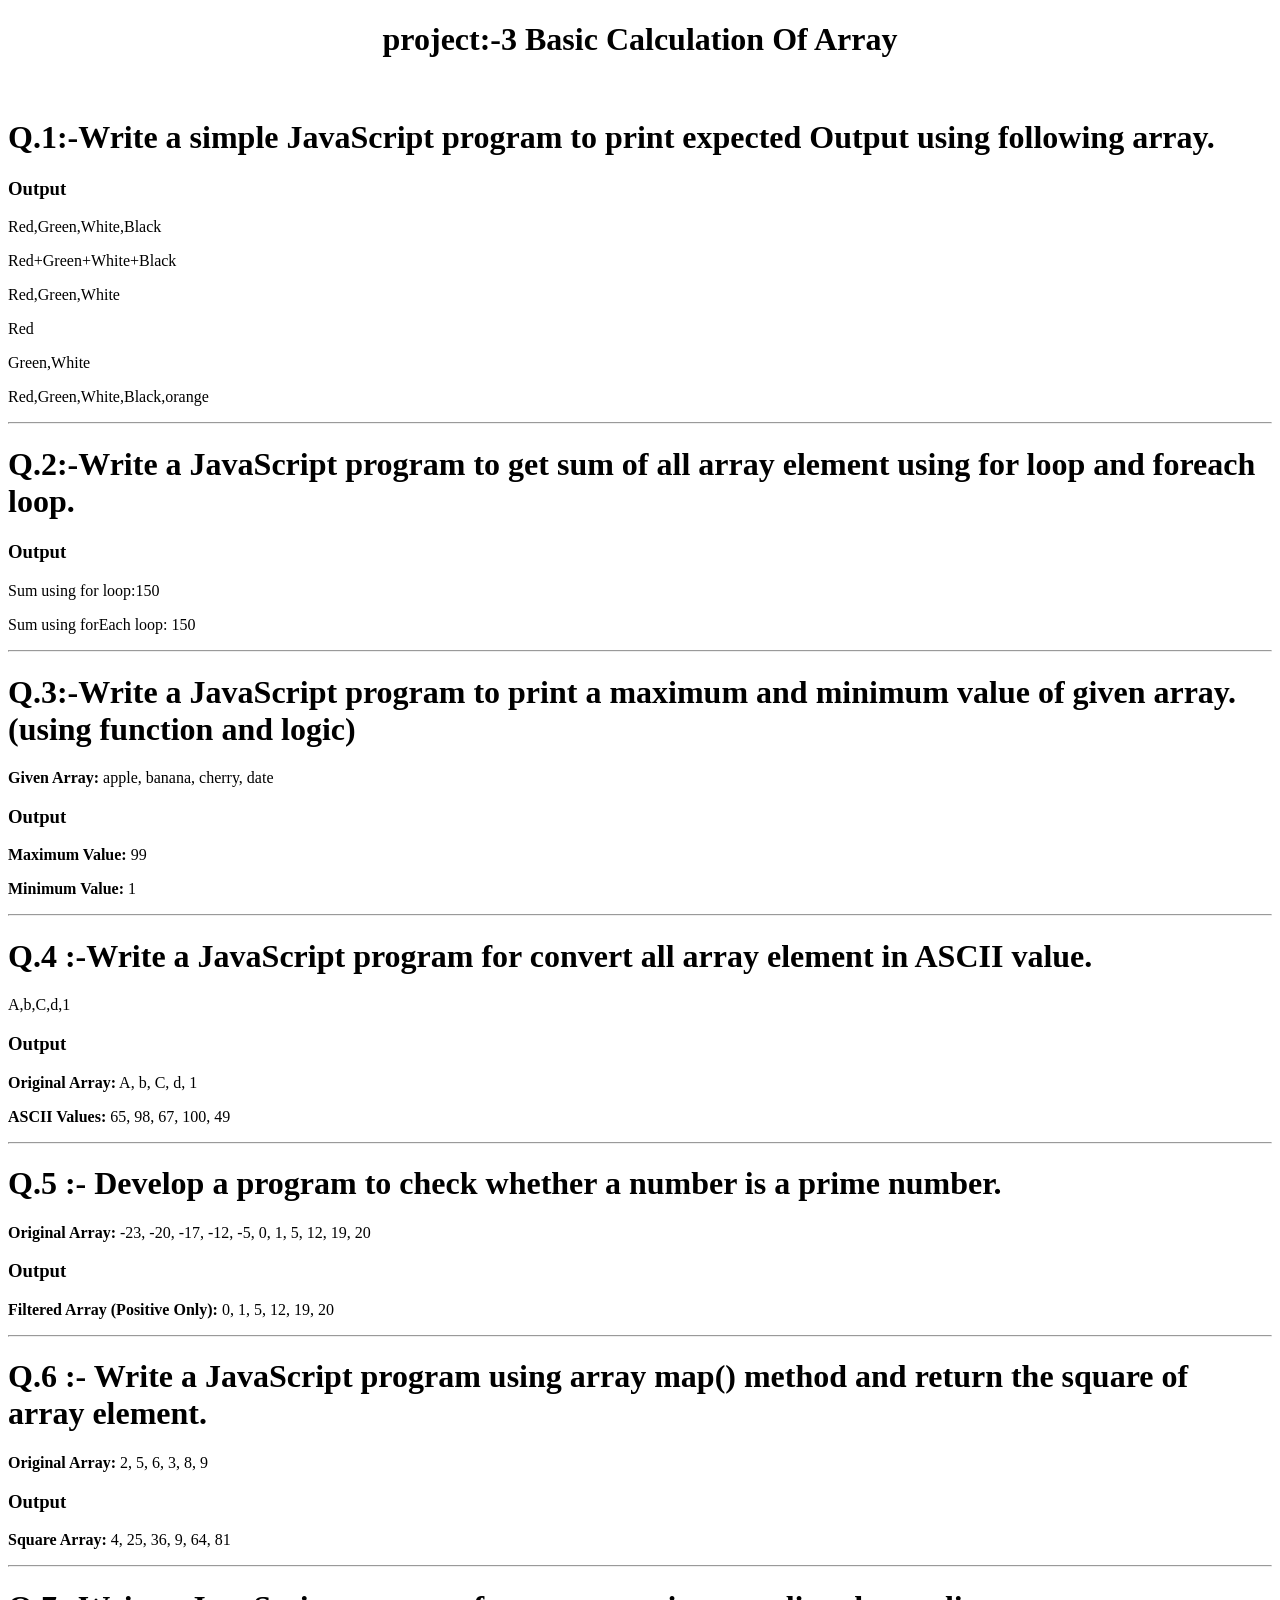
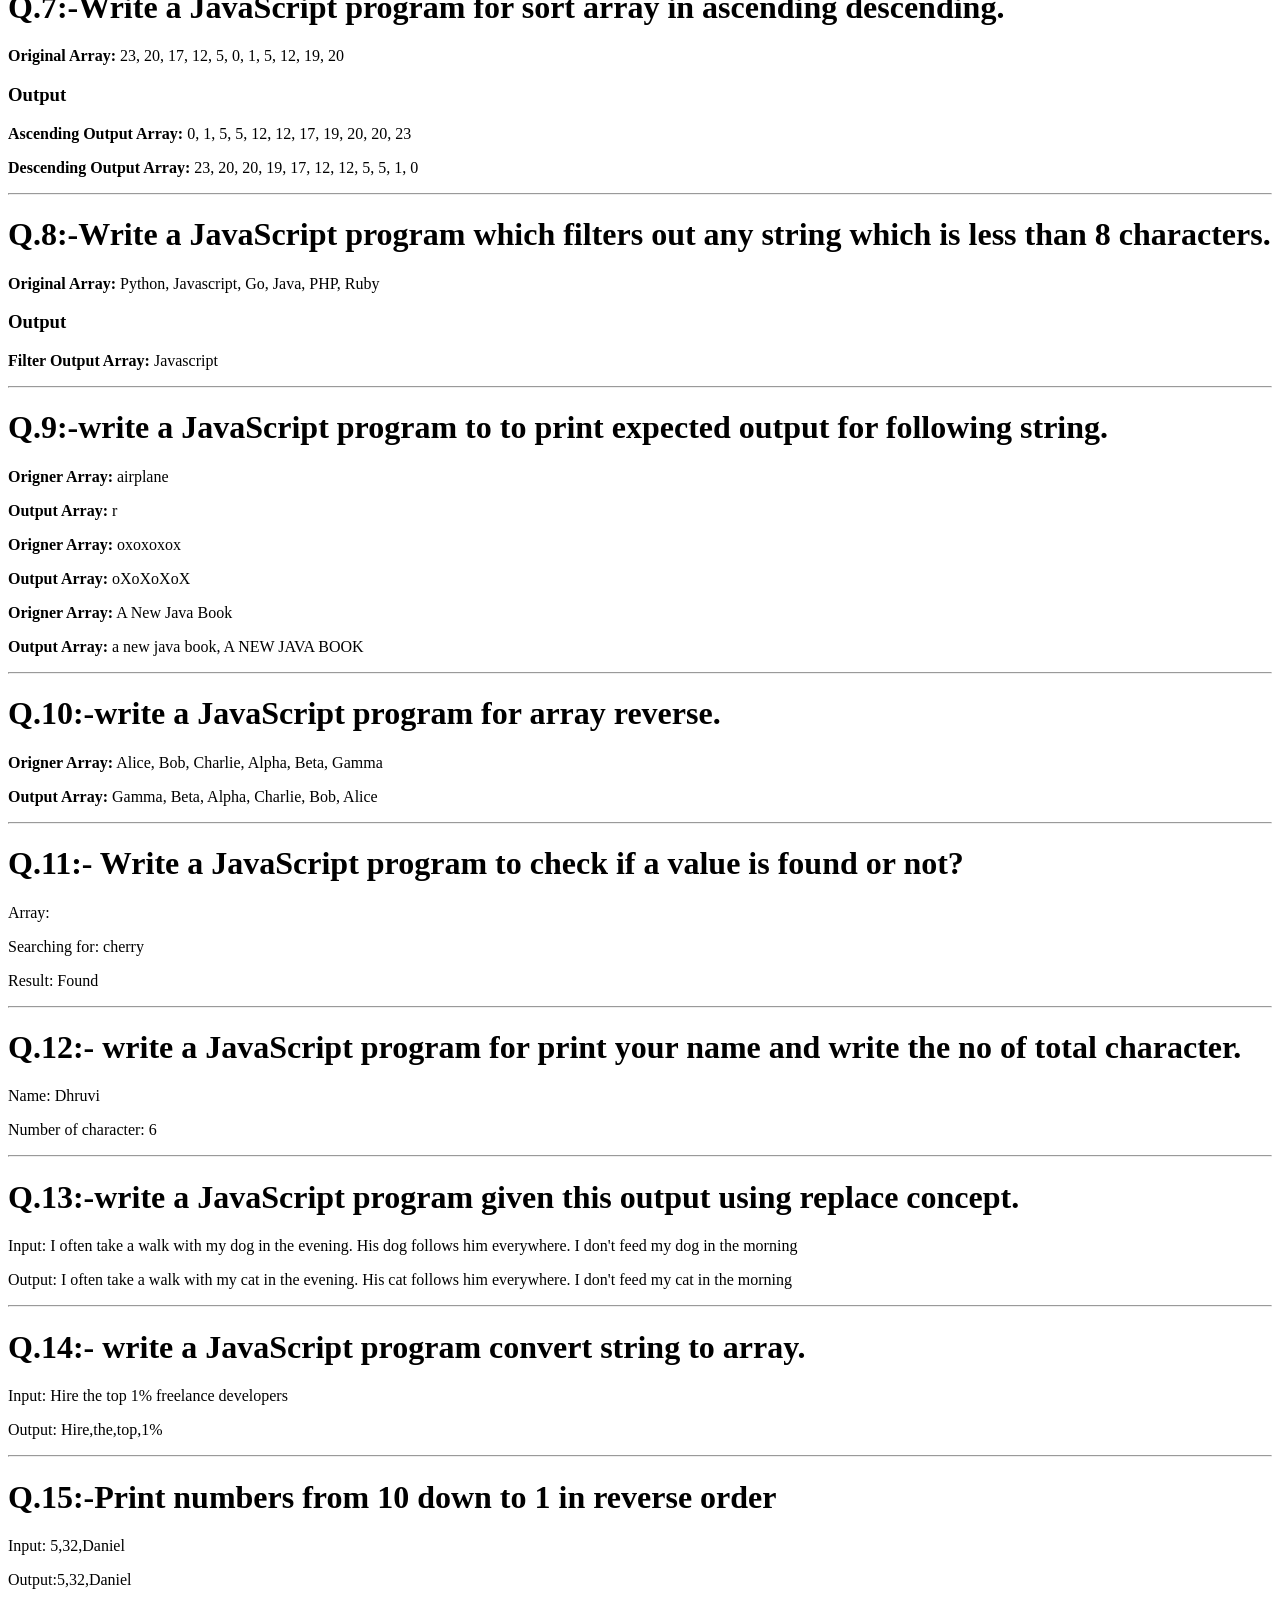
<file: project-3-js/index.html>
<!DOCTYPE html>
<html lang="en">

<head>
    <meta charset="UTF-8">
    <meta name="viewport" content="width=device-width, initial-scale=1.0">
    <title>project-3</title>
    <link rel="stylesheet" href="./css/style.css">
</head>

<body>
    <h1 class="head">project:-3 Basic Calculation Of Array</h1>
    </br>
    <h1>Q.1:-Write a simple JavaScript program to print expected Output using following array.
    </h1>
    <h3>Output</h3>
    <p id="result-container"></p>
    <hr>
    <h1>Q.2:-Write a JavaScript program to get sum of all array element using for loop and foreach loop.
    </h1>
    <h3>Output</h3>
    <p id="result"></p>
    <p id="result-foreach"></p>
    <hr>
    <h1>Q.3:-Write a JavaScript program to print a maximum and minimum value of given array.(using function and logic)
    </h1>
    <p><strong>Given Array:</strong> <span id="arrayOutput"></span></p>
    <h3>Output</h3>
    <p><strong>Maximum Value:</strong> <span id="maxOutput"></span></p>
    <p><strong>Minimum Value:</strong> <span id="minOutput"></span></p>
    <hr>
    <h1>Q.4 :-Write a JavaScript program for convert all array element in ASCII value.
    </h1>
    <p id="q4"></p>
    <h3>Output</h3>
    <p><strong>Original Array:</strong> <span id="originalOutput"></span></p>
    <p><strong>ASCII Values:</strong> <span id="asciiOutput"></span></p>
    <hr>
    <h1>Q.5 :- Develop a program to check whether a number is a prime number.</h1>
    <p><strong>Original Array:</strong> <span id="originalOutput5"></span></p>
    <h3>Output</h3>

    <p><strong>Filtered Array (Positive Only):</strong> <span id="filteredOutput"></span></p>
    <hr>
    <h1>Q.6 :- Write a JavaScript program using array map() method and return the square of array element.
    </h1>
    <p><strong>Original Array:</strong> <span id="arr"></span></p>
    <h3>Output</h3>
    <p><strong>Square Array:</strong> <span id="output"></span></p>
    <hr>
    <h1>Q.7:-Write a JavaScript program for sort array in ascending descending.
    </h1>
    <p><strong>Original Array:</strong> <span id="output7"></span></p>
    <h3>Output</h3>
    <p><strong> Ascending Output Array:</strong> <span id="ascendingOutput"></span></p>
    <p><strong> Descending Output Array:</strong> <span id="descendingOutput"></span></p>
    <hr>
    <h1>Q.8:-Write a JavaScript program which filters out any string which is less than 8 characters. </h1>
    <p><strong>Original Array:</strong> <span id="output8"></span></p>
    <h3>Output</h3>
    <strong> Filter Output Array:</strong> <span id="filterOutput"></span></p>
    <hr>
    <h1>Q.9:-write a JavaScript program to  to print expected output for following string.</h1>
    <strong>Origner Array:</strong> <span id="origner1"></span></p>
    <strong>Output Array:</strong> <span id="outputAns1"></span></p>
    <strong>Origner Array:</strong> <span id="origner2"></span></p>
    <strong>Output Array:</strong> <span id="outputAns2"></span></p>
    <strong>Origner Array:</strong> <span id="origner3"></span></p>
    <strong>Output Array:</strong> <span id="outputAns3"></span></p>
    <hr>
    <h1>Q.10:-write a JavaScript program for array reverse.</h1>
    <strong>Origner Array:</strong> <span id="array"></span></p>
    <strong>Output Array:</strong> <span id="revoutput"></span></p>
    <hr>
   <h1>Q.11:- Write a JavaScript program to check if a value is found or not?</h1>
<p>Array: <span id="arrayOutput"></span></p>
<p>Searching for: <span id="searchOutput"></span></p>
<p>Result: <span id="resultOutput"></span></p>
    <hr>
    <h1>Q.12:- write a JavaScript program for print your name and write the no of total character.</h1>
    <p>Name: <span id="myName"></span></p>
    <p>Number of character: <span id="nameArray"></span></p>
    <hr>
    <h1>Q.13:-write a JavaScript program given this output using replace concept.</h1>
    <p>Input: <span id="inputDog"></span></p>
    <p>Output: <span id="outputCat"></span></p>
    <hr>
    <h1>Q.14:- write a JavaScript program convert string to array.</h1>
    <p>Input: <span id="input14"></span></p>
    <p>Output: <span id="output14"></span></p>
   
    <hr>
    <h1>Q.15:-Print numbers from 10 down to 1 in reverse order</h1>
    <p>Input: <span id="input15"></span></p>
    <p>Output:<span id="output15"></span></p>
    <hr>
    <script src="js/type.js"></script>
</body>

</html>
</file>
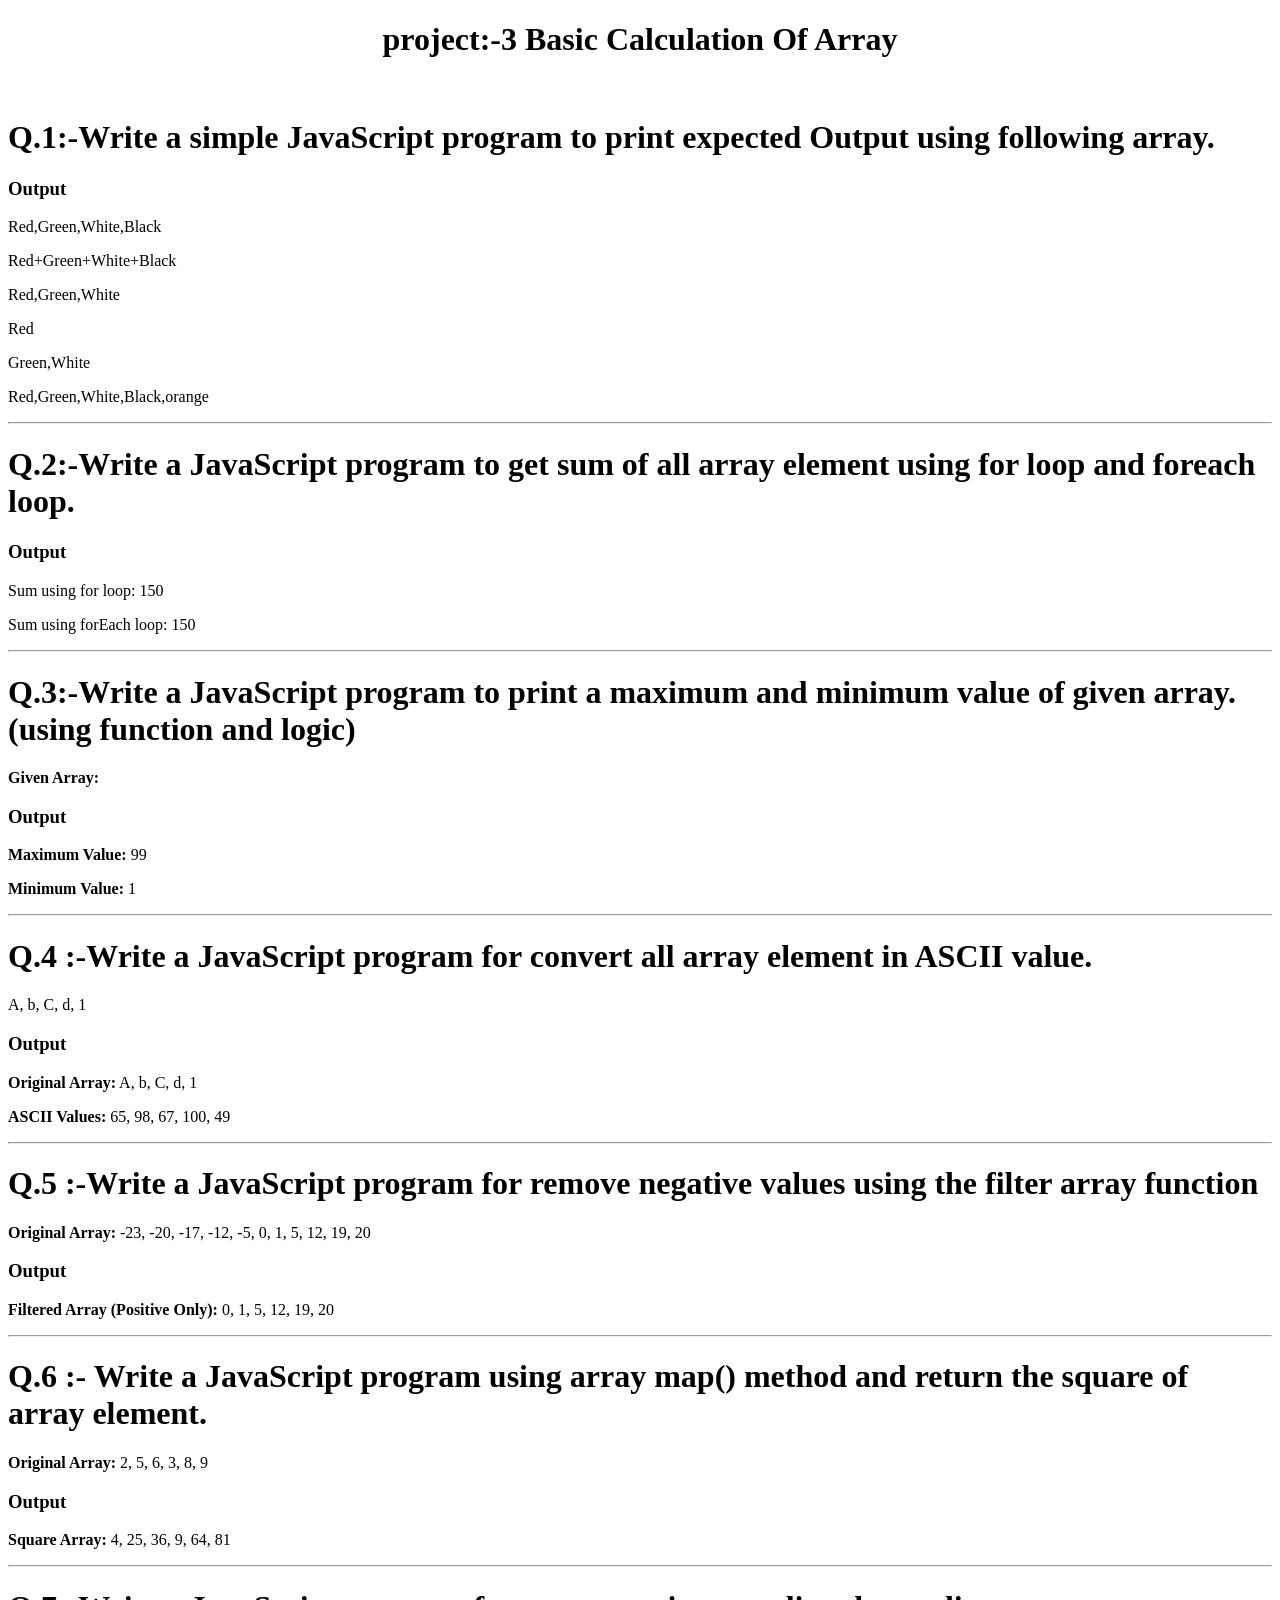
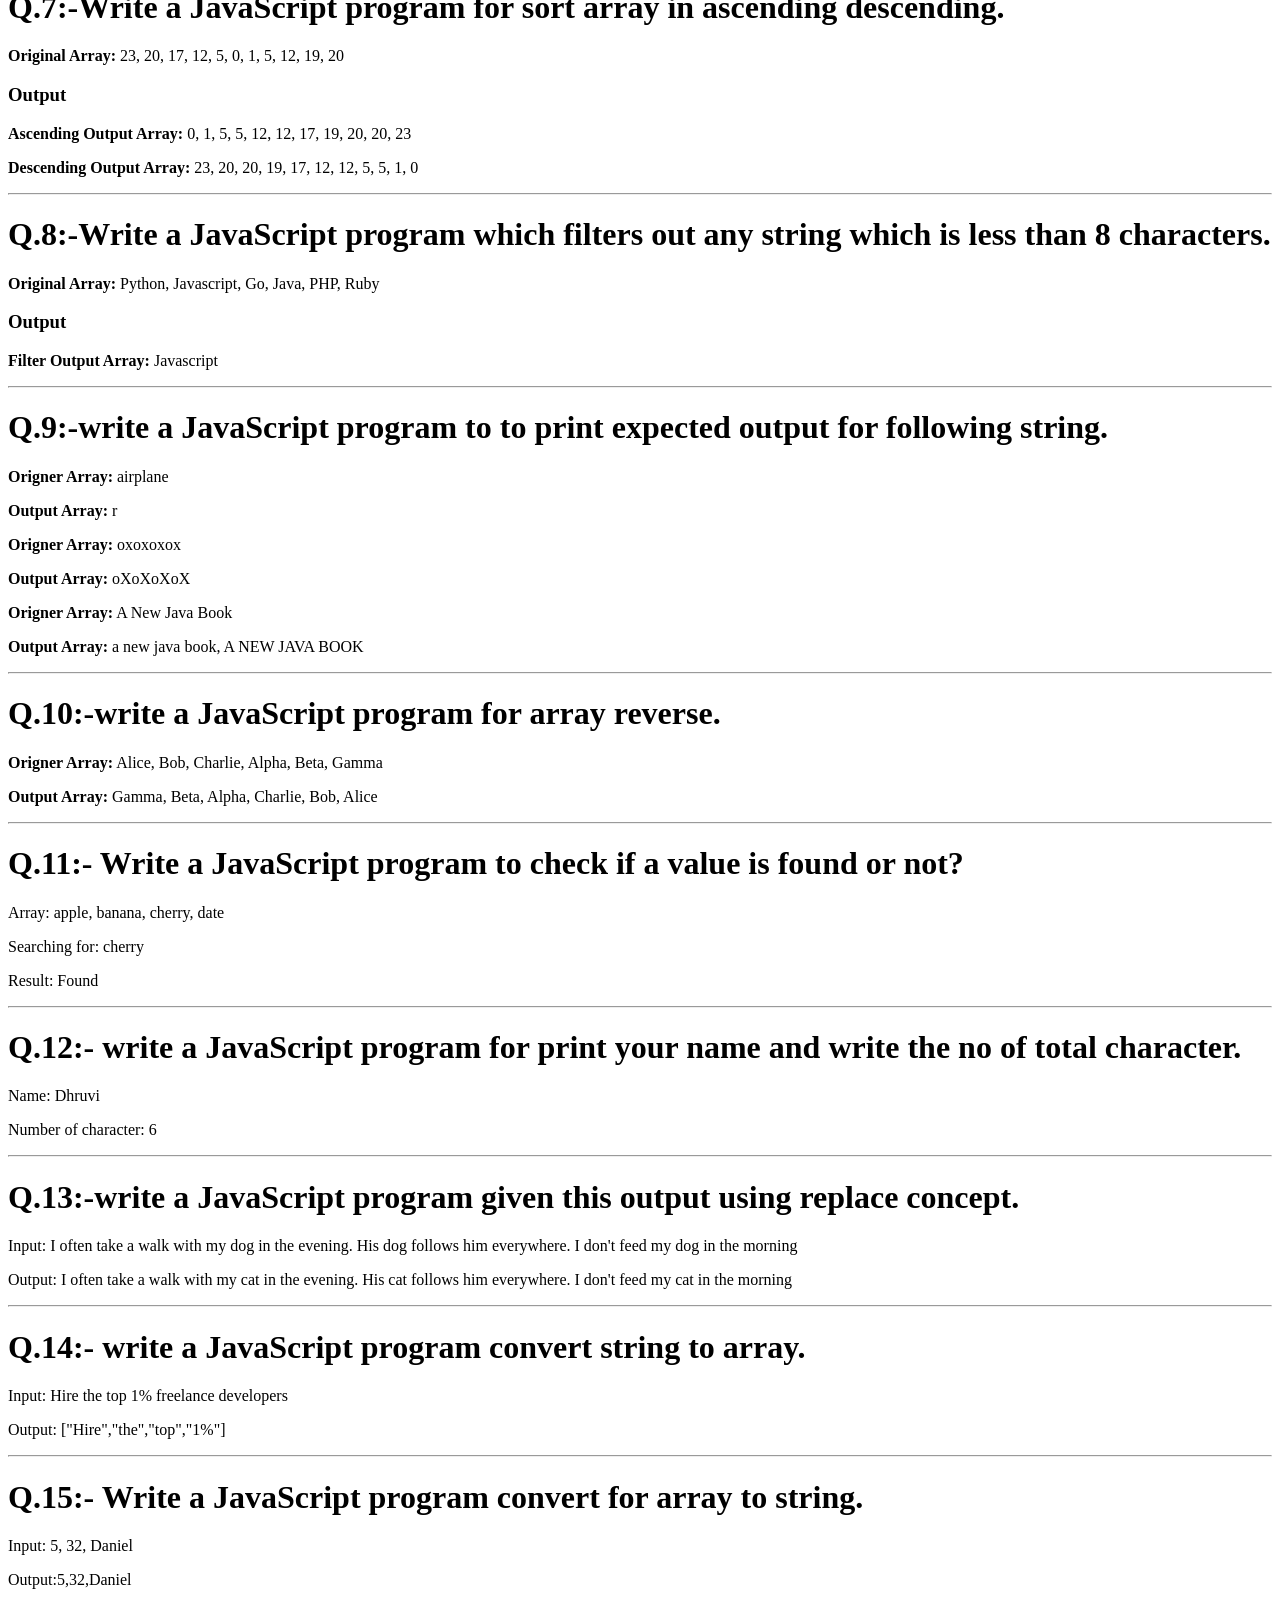
<file: project-3-ts/index.html>
<!DOCTYPE html>
<html lang="en">

<head>
    <meta charset="UTF-8">
    <meta name="viewport" content="width=device-width, initial-scale=1.0">
    <title>project-3</title>
    <link rel="stylesheet" href="./css/style.css">
</head>

<body>
    <h1 class="head">project:-3 Basic Calculation Of Array</h1>
    </br>
    <h1>Q.1:-Write a simple JavaScript program to print expected Output using following array.
    </h1>
    <h3>Output</h3>
    <p id="result-container"></p>
    <hr>
    <h1>Q.2:-Write a JavaScript program to get sum of all array element using for loop and foreach loop.
    </h1>
    <h3>Output</h3>
    <p id="result"></p>
    <p id="result-foreach"></p>
    <hr>
    <h1>Q.3:-Write a JavaScript program to print a maximum and minimum value of given array.(using function and logic)
    </h1>
    <p><strong>Given Array:</strong> <span id="arrayOutput3"></span></p>
    <h3>Output</h3>
    <p><strong>Maximum Value:</strong> <span id="maxOutput"></span></p>
    <p><strong>Minimum Value:</strong> <span id="minOutput"></span></p>
    <hr>
    <h1>Q.4 :-Write a JavaScript program for convert all array element in ASCII value.
    </h1>
    <p id="q4"></p>
    <h3>Output</h3>
    <p><strong>Original Array:</strong> <span id="originalOutput"></span></p>
    <p><strong>ASCII Values:</strong> <span id="asciiOutput"></span></p>
    <hr>
    <h1>Q.5 :-Write a JavaScript program for remove negative values using the filter array function</h1>
    <p><strong>Original Array:</strong> <span id="originalOutput5"></span></p>
    <h3>Output</h3>

    <p><strong>Filtered Array (Positive Only):</strong> <span id="filteredOutput"></span></p>
    <hr>
    <h1>Q.6 :- Write a JavaScript program using array map() method and return the square of array element.
    </h1>
    <p><strong>Original Array:</strong> <span id="arr"></span></p>
    <h3>Output</h3>
    <p><strong>Square Array:</strong> <span id="output"></span></p>
    <hr>
    <h1>Q.7:-Write a JavaScript program for sort array in ascending descending.
    </h1>
    <p><strong>Original Array:</strong> <span id="output7"></span></p>
    <h3>Output</h3>
    <p><strong> Ascending Output Array:</strong> <span id="ascendingOutput"></span></p>
    <p><strong> Descending Output Array:</strong> <span id="descendingOutput"></span></p>
    <hr>
    <h1>Q.8:-Write a JavaScript program which filters out any string which is less than 8 characters. </h1>
    <p><strong>Original Array:</strong> <span id="output8"></span></p>
    <h3>Output</h3>
    <strong> Filter Output Array:</strong> <span id="filterOutput"></span></p>
    <hr>
    <h1>Q.9:-write a JavaScript program to  to print expected output for following string.</h1>
    <strong>Origner Array:</strong> <span id="origner1"></span></p>
    <strong>Output Array:</strong> <span id="outputAns1"></span></p>
    <strong>Origner Array:</strong> <span id="origner2"></span></p>
    <strong>Output Array:</strong> <span id="outputAns2"></span></p>
    <strong>Origner Array:</strong> <span id="origner3"></span></p>
    <strong>Output Array:</strong> <span id="outputAns3"></span></p>
    <hr>
    <h1>Q.10:-write a JavaScript program for array reverse.</h1>
    <strong>Origner Array:</strong> <span id="array"></span></p>
    <strong>Output Array:</strong> <span id="revoutput"></span></p>
    <hr>
   <h1>Q.11:- Write a JavaScript program to check if a value is found or not?</h1>
<p>Array: <span id="arrayOutput"></span></p>
<p>Searching for: <span id="searchOutput"></span></p>
<p>Result: <span id="resultOutput"></span></p>
    <hr>
    <h1>Q.12:- write a JavaScript program for print your name and write the no of total character.</h1>
    <p>Name: <span id="myName"></span></p>
    <p>Number of character: <span id="nameArray"></span></p>
    <hr>
    <h1>Q.13:-write a JavaScript program given this output using replace concept.</h1>
    <p>Input: <span id="inputDog"></span></p>
    <p>Output: <span id="outputCat"></span></p>
    <hr>
    <h1>Q.14:- write a JavaScript program convert string to array.</h1>
    <p>Input: <span id="input14"></span></p>
    <p>Output: <span id="output14"></span></p>
   
    <hr>
    <h1>Q.15:- Write a JavaScript program convert for array to string.</h1>
    <p>Input: <span id="input15"></span></p>
    <p>Output:<span id="output15"></span></p>
    <hr>
    <script src="js/type.js"></script>
</body>

</html>
</file>
<file: project-3-js/css/style.css>
.head{
    display:flex;
    justify-content: center;
}
</file>
<file: project-3-ts/css/style.css>
.head{
    display:flex;
    justify-content: center;
}
</file>
